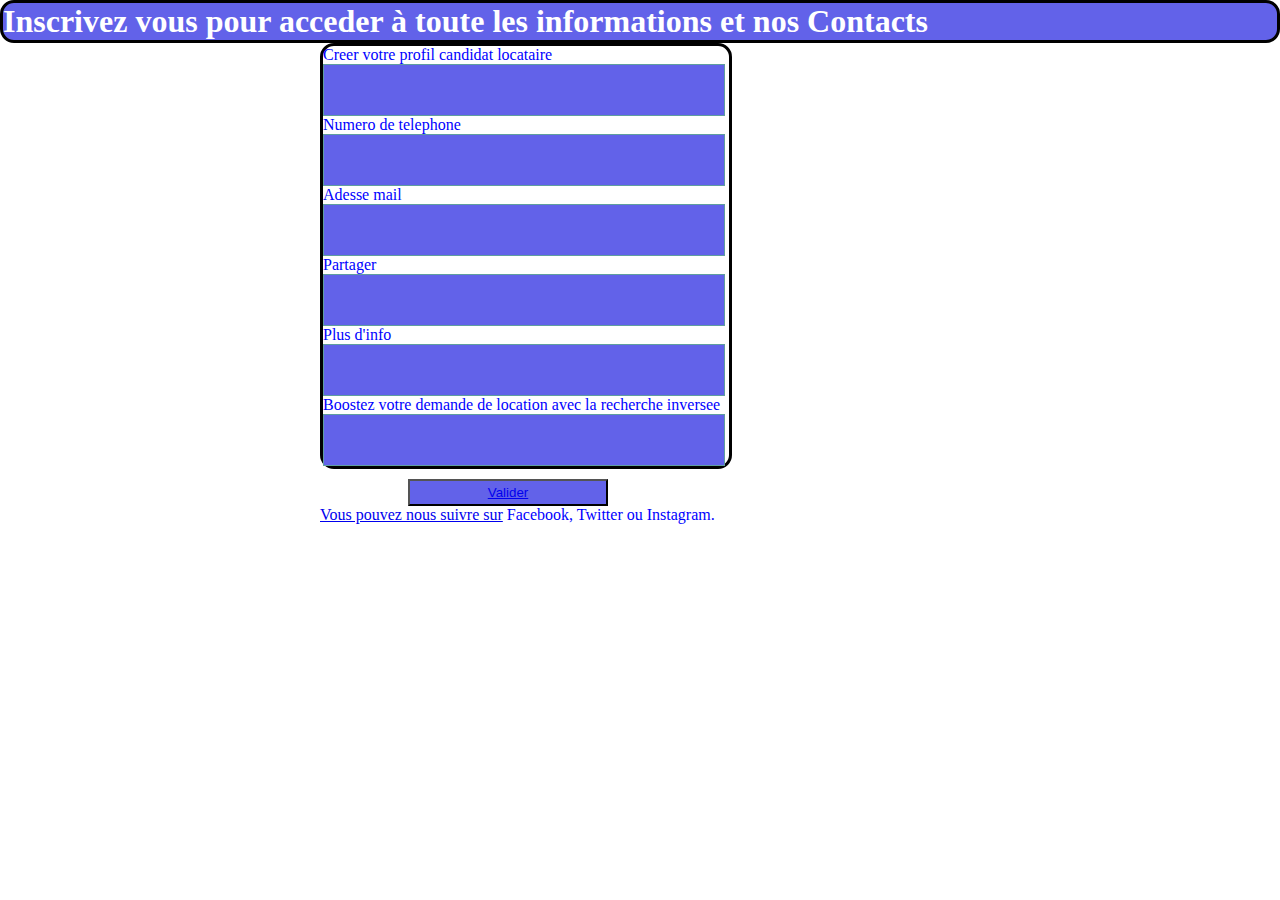
<file: index2.html>
<!DOCTYPE html>
<html lang="en">
<head>
    <meta charset="UTF-8">
    <meta http-equiv="X-UA-Compatible" content="IE=edge">
    <meta name="viewport" content="width=device-width, initial-scale=1.0">
    <link rel="stylesheet" href="style.css">
    <title>Document</title>
</head>
<body>
    <h1>Inscrivez vous pour acceder à toute les informations et nos Contacts</h1>
    <div class="t1">
        <form> 
            <label for="x">Creer votre profil candidat locataire</label>
            <input id="x" type="text">
            <label for="b">Numero de telephone</label>
         <input class="b" type="text">
         <label for="v">Adesse mail</label>
      <input class="v" type="text">
      <label for="i">Partager</label>
     <input class="i" type="text">
     <label for="l">Plus d'info</label>
     <input class="l" type="text">
     <label for="o">Boostez votre demande de location avec la recherche inversee</label>
     <input class="x" type="text"></form>
    
<footer>
    <div>
        <button class="g"><a href="index1.html">Valider</a> </button>
   
   
</div>
    <a href="#">Vous pouvez nous suivre sur</a> Facebook, Twitter ou Instagram.
</footer>
</body>
</html>
</file>
<file: style.css>
*{
    margin: 0;
    padding: 0;
}
.t1{
    margin-left: 400px;
    width: 1000px;
    height: 297px;
    margin-left: 320px;
    color: blue;
    
    } 
input{
    height: 50px;
  border: 1px solid cadetblue;
  width: 400px; 
background-color: rgb(98, 98, 233);
}
::placeholder{
    color: rgb(255, 255, 255);
}
.g{
    margin-left: 88px;
    background-color: rgb(98, 98, 233);
    width: 200px;
    height: 27px;
}
form{
    border: 3px solid black;
    display: flex; flex-direction: column; width: 406px; border-radius: 14px;
}
h1{
    border: 3px solid black;
    border-radius: 14px; 
    background-color: rgb(98, 98, 233); 
    color: rgb(255, 255, 255);
}
button{
    margin-top: 10px;
}
</file>
